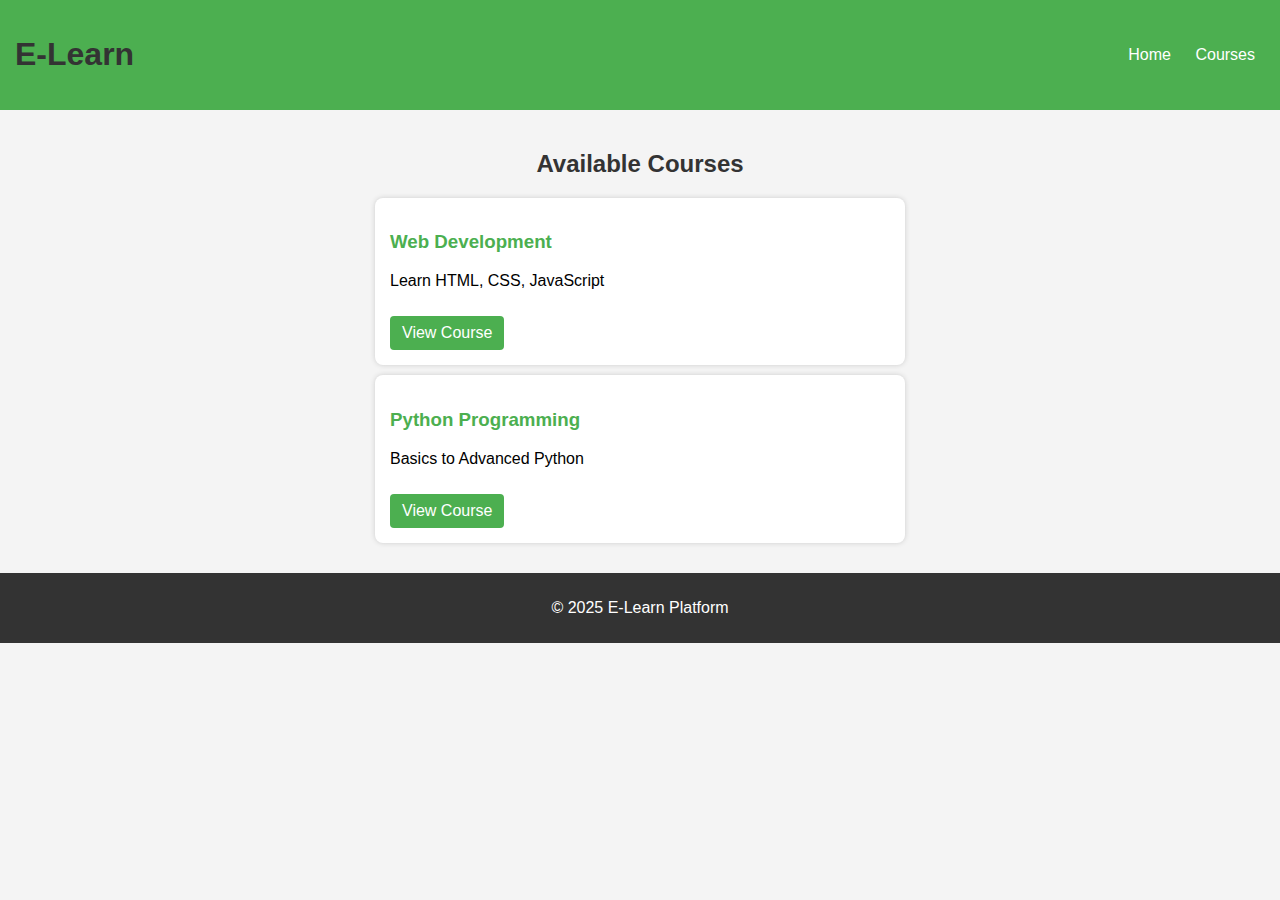
<file: index.html>
<!DOCTYPE html>
<html>
<head>
  <title>E-Learning Platform</title>
  <link rel="stylesheet" href="style.css">
</head>
<body>

  <header>
    <h1>E-Learn</h1>
    <nav>
      <a href="index.html">Home</a>
      <a href="course.html">Courses</a>
    </nav>
  </header>

  <section class="course-list">
    <h2>Available Courses</h2>
    <div class="course-card">
      <h3>Web Development</h3>
      <p>Learn HTML, CSS, JavaScript</p>
      <a href="course.html">View Course</a>
    </div>
    <div class="course-card">
      <h3>Python Programming</h3>
      <p>Basics to Advanced Python</p>
      <a href="course.html">View Course</a>
    </div>
  </section>

  <footer>
    <p>© 2025 E-Learn Platform</p>
  </footer>

</body>
</html>
</file>
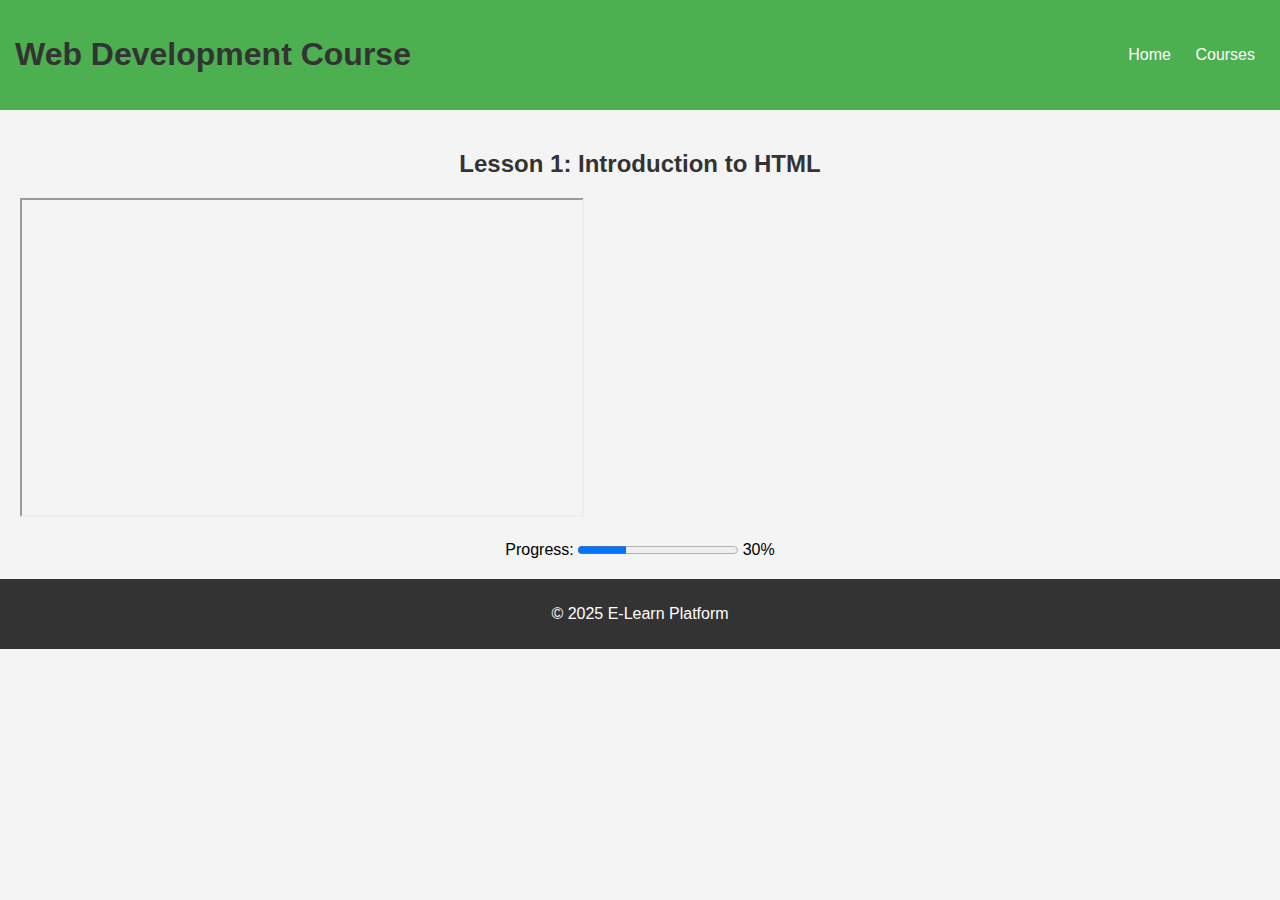
<file: course.html>
<!DOCTYPE html>
<html>
<head>
  <title>Web Development Course</title>
  <link rel="stylesheet" href="style.css">
</head>
<body>

  <header>
    <h1>Web Development Course</h1>
    <nav>
      <a href="index.html">Home</a>
      <a href="course.html">Courses</a>
    </nav>
  </header>

  <section class="course-detail">
    <h2>Lesson 1: Introduction to HTML</h2>
    <iframe width="560" height="315" src="https://www.youtube.com/embed/UB1O30fR-EE" allowfullscreen></iframe>

    <div class="progress">
      <label>Progress:</label>
      <progress value="30" max="100"></progress> 30%
    </div>
  </section>

  <footer>
    <p>© 2025 E-Learn Platform</p>
  </footer>

</body>
</html>
</file>
<file: style.css>
body {
  font-family: Arial, sans-serif;
  margin: 0;
  padding: 0;
  background: #f4f4f4;
}

header {
  background-color: #4CAF50;
  color: white;
  padding: 15px;
  display: flex;
  justify-content: space-between;
  align-items: center;
}

nav a {
  color: white;
  margin: 0 10px;
  text-decoration: none;
}

h1, h2 {
  text-align: center;
  color: #333;
}

.course-list, .course-detail {
  padding: 20px;
}

.course-card {
  background: white;
  padding: 15px;
  margin: 10px auto;
  max-width: 500px;
  border-radius: 8px;
  box-shadow: 0 0 5px #ccc;
}

.course-card h3 {
  color: #4CAF50;
}

.course-card a {
  text-decoration: none;
  color: white;
  background: #4CAF50;
  padding: 8px 12px;
  display: inline-block;
  margin-top: 10px;
  border-radius: 4px;
}

.progress {
  margin-top: 20px;
  text-align: center;
}

footer {
  background: #333;
  color: white;
  padding: 10px;
  text-align: center;
}
</file>
